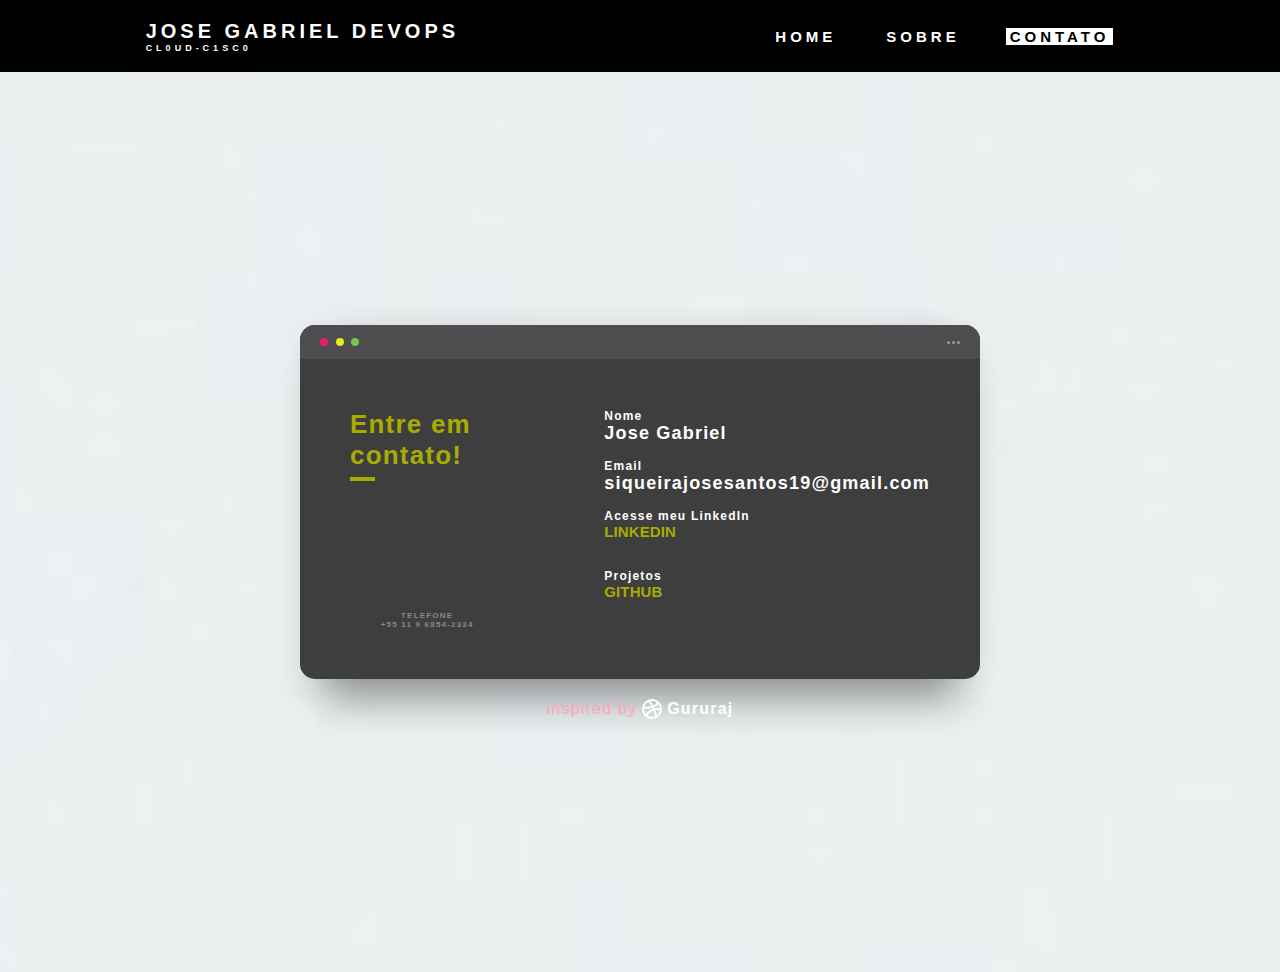
<file: pages/contact.html>
<!DOCTYPE html>
<html lang="pt-br">
<head>
    <meta charset="UTF-8">
    <meta name="viewport" content="width=device-width, initial-sacle=1.0">
    <title>Jose Gabriel | Contact </title>
    <link rel="stylesheet" href="../styles/style.css">
    <style>
        body {
            background-image: url("../images/computer.jpg");
            background-position: center;
            background-size: 50000px;
        }
    </style>
</head>
<body>
    <nav>
        <div class='heading'>
            <a class='menu' href="../index.html"><h4>Jose Gabriel DevOps</h4></a>
            <a class='name' href="../index.html"><p>cl0uD-C1SC0</p></a>
        </div>
        <ul class='nav-links'>
            <li><a href="../index.html">Home</a></li>
            <li><a href="../pages/about.html">Sobre</a></li>
            <li><a class='active' href="./contact.html">Contato</a></li>
        </ul>
    </nav>
    <div class="background">
        <div class="container">
          <div class="screen">
            <div class="screen-header">
              <div class="screen-header-left">
                <div class="screen-header-button close"></div>
                <div class="screen-header-button maximize"></div>
                <div class="screen-header-button minimize"></div>
              </div>
              <div class="screen-header-right">
                <div class="screen-header-ellipsis"></div>
                <div class="screen-header-ellipsis"></div>
                <div class="screen-header-ellipsis"></div>
              </div>
            </div>
            <div class="screen-body">
              <div class="screen-body-item left">
                <div class="app-title">
                  <span>Entre em contato!</span>
                </div>
                <div class="app-contact">TELEFONE <br>
                    <span>+55 11 9 6854-2334</span>
                </div>
              </div>
              <div class="screen-body-item">
                <div class="app-form">
                  <div class="app-form-group">
                    <span>Nome</span>
                    <a class='contact'><h2>Jose Gabriel</h1></a>
                  </div>
                  <div class="app-form-group">
                    <span>Email</span>
                    <a class='contact'><h2>siqueirajosesantos19@gmail.com</h2></a>
                  </div>
                  <div class="app-form-group">
                    <span>Acesse meu LinkedIn</span>
                    <a class='linkedin-contact' href="https://www.linkedin.com/in/jgsiqueiraa/"><h2>Linkedin</h2></a>
                  </div>
                  <div class="app-form-group">
                    <span>Projetos</span>
                    <a class='linkedin-contact' href="https://github.com/cl0uD-C1SC0"><h2>Github</h2></a>
                  </div>
                </div>
              </div>
            </div>
          </div>
          <div class="credits">
            inspired by
            <a class="credits-link" href="https://dribbble.com/shots/2666271-Contact" target="_blank">
              <svg class="dribbble" viewBox="0 0 200 200">
                <g stroke="#ffffff" fill="none">
                  <circle cx="100" cy="100" r="90" stroke-width="20"></circle>
                  <path d="M62.737004,13.7923523 C105.08055,51.0454853 135.018754,126.906957 141.768278,182.963345" stroke-width="20"></path>
                  <path d="M10.3787186,87.7261455 C41.7092324,90.9577894 125.850356,86.5317271 163.474536,38.7920951" stroke-width="20"></path>
                  <path d="M41.3611549,163.928627 C62.9207607,117.659048 137.020642,86.7137169 189.041451,107.858103" stroke-width="20"></path>
                </g>
              </svg>
              Gururaj
            </a>
          </div>
        </div>
      </div>
</body>
</html>
</file>
<file: styles/style.css>
/* Configuração geral da página*/
*{
    margin:0px;
    padding: 0px;
    box-sizing: border-box;
}

/* Configuração geral do conteudo da página, body*/
.body-text{
    display: flex;
    font-family: "Montserrat", sans-serif;
    align-items: top;
    justify-content: center;
    margin-top: 250px;
}

/* Configuração do MENU header*/
nav{
    display: flex;
    justify-content: space-around;
    align-items: center;
    min-height: 8vh;
    background-color: black;
    font-family: "Montserrat", sans-serif;
}

/* Configuração para organizar o MENU header*/
.nav-links{
    display: flex;
    justify-content: space-around;
    width: 30%;
}
.nav-links li {
    list-style: none;
}

/* Configuracao do botao MENU*/
.heading{
    color: white;
    text-transform: uppercase;
    letter-spacing: 4px;
    font-size: 20px;
}

.menu{
    color: white;
    text-transform: uppercase;
    letter-spacing: 4px;
    font-size: 20px;
    text-decoration: none;
}

.name{
    color: white;
    text-transform: uppercase;
    letter-spacing: 4px;
    font-size: 9px;
    text-decoration: none;
}

/* Config do botao como por exemplo cor, espacamento*/
.nav-links a{
    box-shadow: inset 0 0 0 0 #353535;
    color: rgb(255, 255, 255);
    margin: 0 -.25rem;
    padding: 0 .25rem;
    transition: color .3s ease-in-out, box-shadow .3s ease-in-out;
    text-decoration: none;
    text-transform: uppercase;
    letter-spacing: 4px;
    font-size: 15px;
}

/* Config para quando o botao nao estiver selecionado*/
.nav-links li a:hover:not(.active) {
    box-shadow: inset 100px 0 0 0 #242424;
    color: white;
}

/* Config para quando o botao estiver selecionado*/
.nav-links li a.active{
    background-color: #ffffff;
    color: rgb(0, 0, 0);
    
}

/* CONTACT PAGE CONFIG*/
*, *:before, *:after {
    box-sizing: border-box;
    -webkit-font-smoothing: antialiased;
    -moz-osx-font-smoothing: grayscale;
  }
  
  body {
    font-size: 12px;
  }
  
  body, button, input {
    font-family: 'Montserrat', sans-serif;
    font-weight: 700;
    letter-spacing: 1.2px;
  }
  
  .background {
    display: flex;
    min-height: 100vh;
  }
  
  .container {
    flex: 0 1 700px;
    margin: auto;
    padding: 10px;
  }
  
  .screen {
    position: relative;
    background: #3e3e3e;
    border-radius: 15px;
  }
  
  .screen:after {
    content: '';
    display: block;
    position: absolute;
    top: 0;
    left: 20px;
    right: 20px;
    bottom: 0;
    border-radius: 15px;
    box-shadow: 0 20px 40px rgba(0, 0, 0, .4);
    z-index: -1;
  }
  
  .screen-header {
    display: flex;
    align-items: center;
    padding: 10px 20px;
    background: #4d4d4f;
    border-top-left-radius: 15px;
    border-top-right-radius: 15px;
  }
  
  .screen-header-left {
    margin-right: auto;
  }
  
  .screen-header-button {
    display: inline-block;
    width: 8px;
    height: 8px;
    margin-right: 3px;
    border-radius: 8px;
    background: white;
  }
  
  .screen-header-button.close {
    background: #ed1c6f;
  }
  
  .screen-header-button.maximize {
    background: #e8e925;
  }
  
  .screen-header-button.minimize {
    background: #74c54f;
  }
  
  .screen-header-right {
    display: flex;
  }
  
  .screen-header-ellipsis {
    width: 3px;
    height: 3px;
    margin-left: 2px;
    border-radius: 8px;
    background: #999;
  }
  
  .screen-body {
    display: flex;
  }
  
  .screen-body-item {
    flex: 1;
    padding: 50px;
  }
  
  .screen-body-item.left {
    display: flex;
    flex-direction: column;
  }
  
  .app-title {
    display: flex;
    flex-direction: column;
    position: relative;
    color: rgb(169, 172, 0);
    font-size: 26px;
  }
  
  .app-title:after {
    content: '';
    display: block;
    position: absolute;
    left: 0;
    bottom: -10px;
    width: 25px;
    height: 4px;
    background: rgb(169, 172, 0);
  }
  
  .app-contact {
    margin-top: auto;
    font-size: 8px;
    color: #888;
    text-align: center;
  }
  
  .app-form-group {
    margin-bottom: 15px;
    color: white;
  }
  
  
  .app-form-control {
    width: 100%;
    padding: 10px 0;
    background: none;
    border: none;
    border-bottom: 1px solid #666;
    color: #ddd;
    font-size: 14px;
    text-transform: uppercase;
    outline: none;
    transition: border-color .2s;
  }
  
  .app-form-control::placeholder {
    color: #666;
  }
  
  .app-form-control:focus {
    border-bottom-color: #ddd;
  }
  
  .app-form-button {
    background: none;
    border: none;
    color: #ea1d6f;
    font-size: 14px;
    cursor: pointer;
    outline: none;
  }
  
  .app-form-button:hover {
    color: #b9134f;
  }
  
  .credits {
    display: flex;
    justify-content: center;
    align-items: center;
    margin-top: 20px;
    color: #ffa4bd;
    font-family: 'Roboto Condensed', sans-serif;
    font-size: 16px;
    font-weight: normal;
  }
  
  .credits-link {
    display: flex;
    align-items: center;
    color: #fff;
    font-weight: bold;
    text-decoration: none;
  }
  
  .dribbble {
    width: 20px;
    height: 20px;
    margin: 0 5px;
  }
  
  @media screen and (max-width: 520px) {
    .screen-body {
      flex-direction: column;
    }
  
    .screen-body-item.left {
      margin-bottom: 30px;
    }
  
    .app-title {
      flex-direction: row;
    }
  
    .app-title span {
      margin-right: 12px;
    }
  
    .app-title:after {
      display: none;
    }
  }
  
  @media screen and (max-width: 600px) {
    .screen-body {
      padding: 40px;
    }
  
    .screen-body-item {
      padding: 0;
    }
  }

contact{
    text-decoration: none;
    color: white;
}


.linkedin-contact{
    box-shadow: inset 0 0 0 0 #f30303;
    color: rgb(169, 172, 0);
    margin: 0 -.25rem;
    padding: 0 .25rem;
    transition: color .3s ease-in-out, box-shadow .3s ease-in-out;
    text-decoration: none;
    text-transform: uppercase;
    letter-spacing: 0.1px;
    font-size: 10px;
}
</file>
